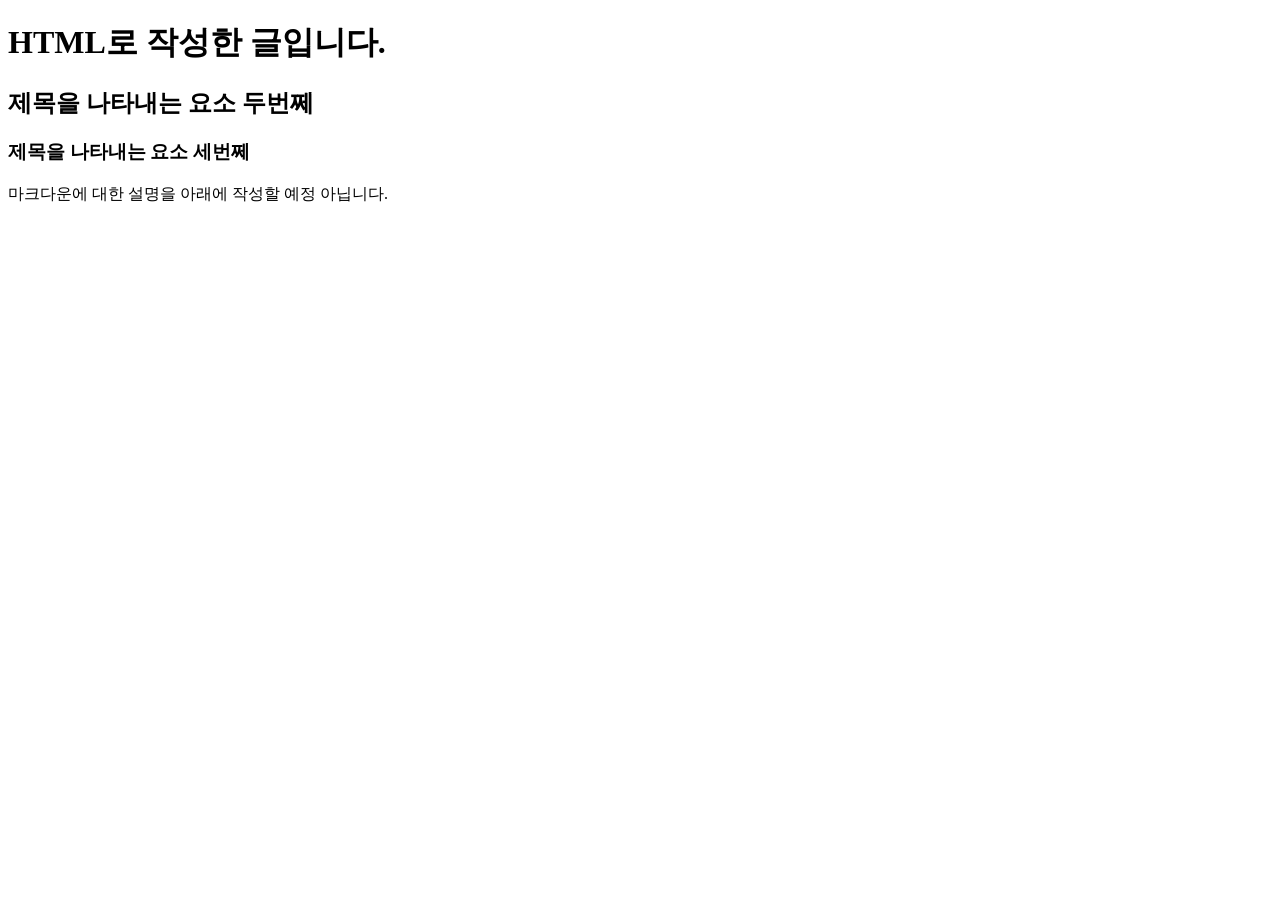
<file: index.html>
<!DOCTYPE html>
<html lang="en">

<head>
  <meta charset="UTF-8">
  <meta name="viewport" content="width=device-width, initial-scale=1.0">
  <title>Document</title>
</head>

<body>
  <!-- Heading Element -->
  <!-- 마크다운의 제목과 유사 -->
  <h1>HTML로 작성한 글입니다.</h1>
  <h2>제목을 나타내는 요소 두번쩨</h2>
  <h3>제목을 나타내는 요소 세번쩨</h3>
  <!-- h1 ~ h6 -->

  <!-- Paragraph Element -->
  <!-- 마크다운의 본문과 유사 -->
  <p>마크다운에 대한 설명을 아래에 작성할 예정 아닙니다.</p>

  <!-- 이력서 -->
  <!-- 제목을 이력서라고 작성하고 -->
  <!-- 자기소개 소제를 넣고 -->
  <!-- 본문으로 자기소개를 작성한다 -->
</body>

</html>
</file>
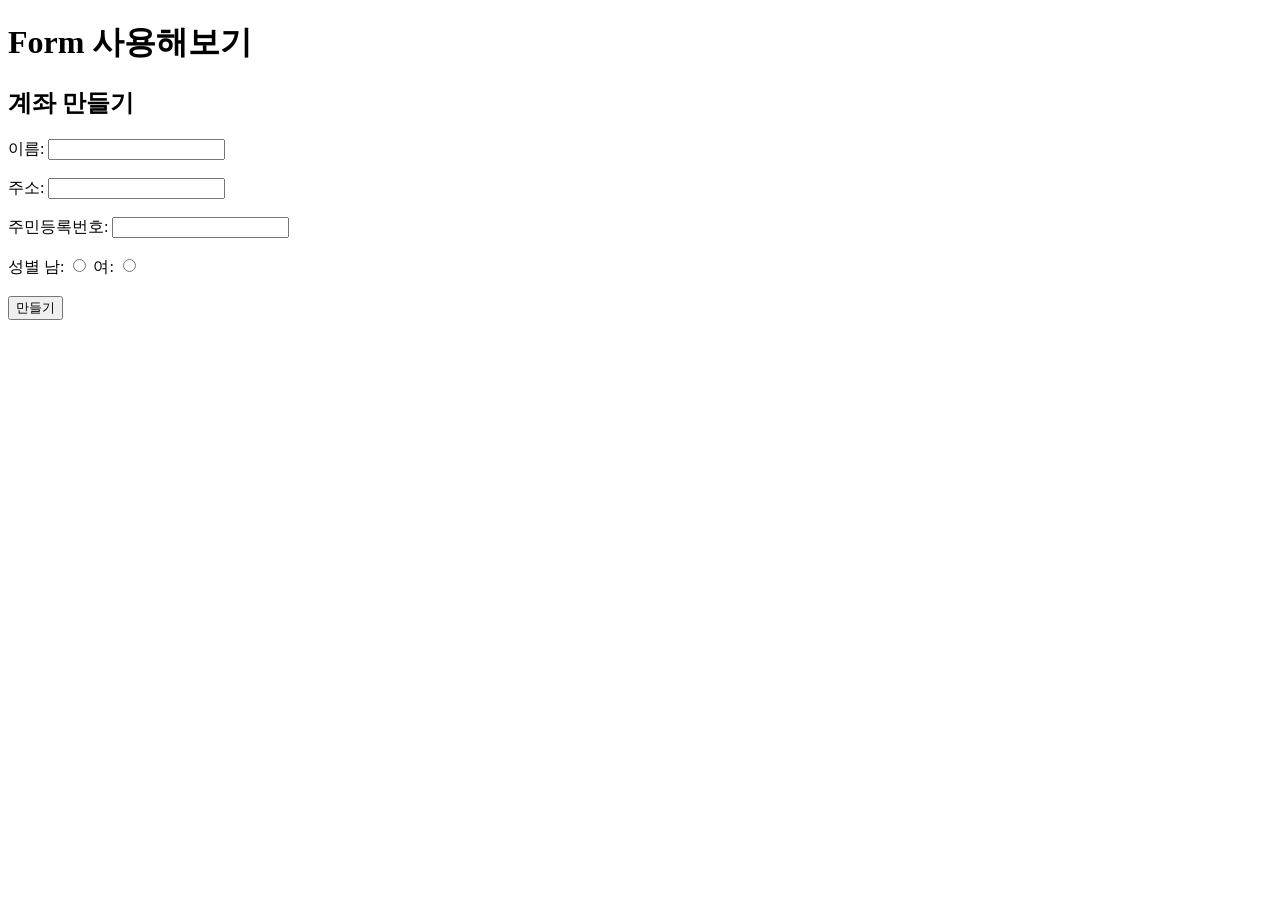
<file: 01-html/form.html>
<!DOCTYPE html>
<html lang="en">
<head>
  <meta charset="UTF-8">
  <meta name="viewport" content="width=device-width, initial-scale=1.0">
  <title>Form</title>
</head>
<body>
  <h1>Form 사용해보기</h1>
  <!-- form 요소 -->
  <form>
    <h2>계좌 만들기</h2>
    <!-- input 요소 -->
    <label for="name">이름: </label>
    <input type="text" id="name"><br><br>
    주소:
    <input type="text"><br><br>
    주민등록번호:
    <input type="text"><br><br>
    성별
    <!-- label 요소 -->
    <label>
      남: <input type="radio" name="gender">
    </label>
    <!-- for 속성에 대상 input의 id 속성 값을 넣어준다. -->
    <label for="female">여: </label>
    <!-- 설명을 여기 넣어주고 싶다. -->
    <!-- input의 id 속성을 부여 -->
    <input type="radio" name="gender" id="female">
    <br><br>
    <!-- 양식 제출 버튼 -->
    <input type="submit" value="만들기">
  </form>
</body>
</html>
</file>
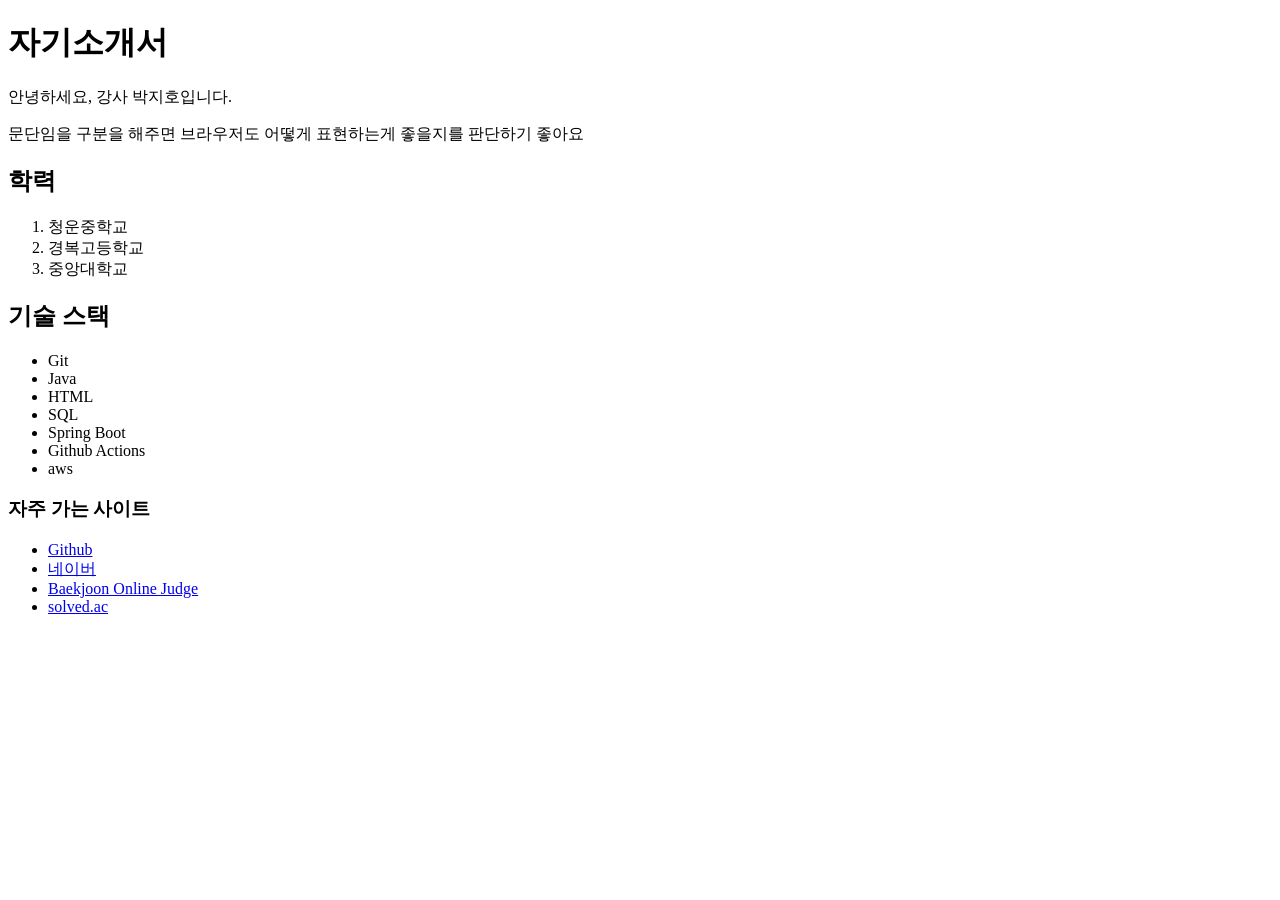
<file: 01-html/p1.html>
<!DOCTYPE html>
<html lang="en">
<head>
  <meta charset="UTF-8">
  <meta name="viewport" content="width=device-width, initial-scale=1.0">
  <title>p1</title>
</head>
<body>
  <!-- 
    ## P1

    아래의 내용을 포함하여 HTML로 자기소개를 작성하세요.

    1. 제일 큰 제목은 **자기소개서**입니다.
    2. 문서 제목 아래 간단한 자기소개를 작성합니다.
    3. **학력**, **기술 스택** 항목을 작성합니다
        - 학력은 순서가 있는 목록으로 작성합니다.
        - 기술 스택은 순서가 없는 목록으로 작성합니다.
    4. **사이트** 항목을 작성합니다.
        - 순서가 없는 목록으로 작성합니다.
        - 자신의 깃헙으로 가는 링크를 포함합니다.
        - 그 외 자신이 넣고 싶은 링크를 더 넣어줍니다.
   -->
  <h1>자기소개서</h1>
  <!-- 그냥 바로 글귀를 써도 큰 문제가 생기지는 않습니다. -->
  <!-- 하지만 이왕 하는거 문단으로 구분을 해주면 더 좋겠죠? -->
  <p>안녕하세요, 강사 박지호입니다.</p>
  <p>문단임을 구분을 해주면 브라우저도 어떻게 표현하는게 좋을지를 판단하기 좋아요</p>
  <!-- 학력 -->
  <h2>학력</h2>
  <ol>
    <li>청운중학교</li>
    <li>경복고등학교</li>
    <li>중앙대학교</li>
  </ol>
  <!-- 기술 스택 -->
  <h2>기술 스택</h2>
  <ul>
    <li>Git</li>
    <li>Java</li>
    <li>HTML</li>
    <li>SQL</li>
    <li>Spring Boot</li>
    <li>Github Actions</li>
    <li>aws</li>
  </ul>
  <!-- 사이트 -->
  <h3>자주 가는 사이트</h3>
  <ul>
    <li><a href="https://github.com/edujeeho0">Github</a></li>
    <li><a href="https://naver.com">네이버</a></li>
    <li><a href="https://www.acmicpc.net/">Baekjoon Online Judge</a></li>
    <li><a href="https://solved.ac/profile/edujeeho">solved.ac</a></li>
  </ul>
</body>
</html>
</file>
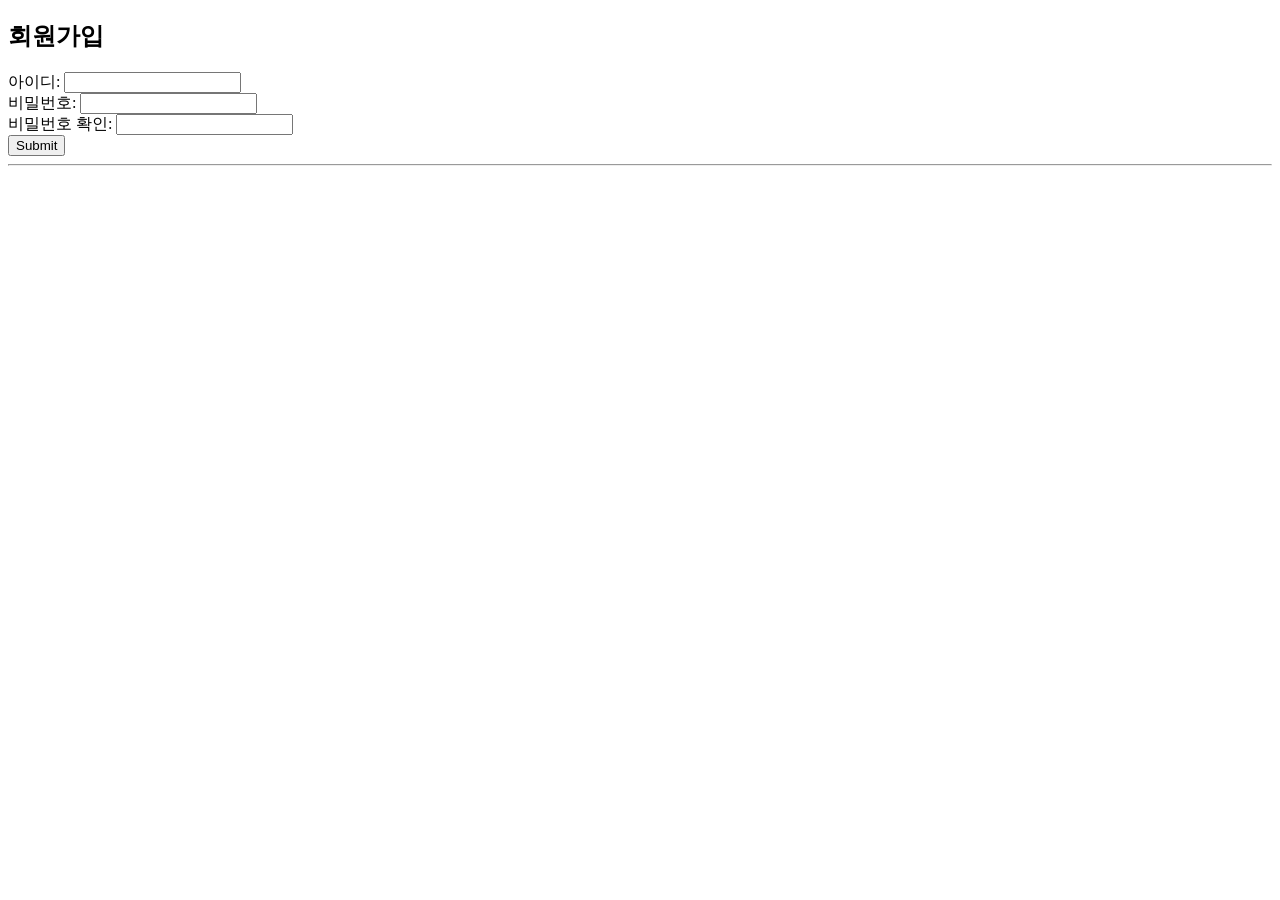
<file: 01-html/p3.html>
<!DOCTYPE html>
<html lang="en">
<head>
  <meta charset="UTF-8">
  <meta name="viewport" content="width=device-width, initial-scale=1.0">
  <title>Document</title>
</head>
<body>
  <!-- 
    ## P3
    
    아래의 정보를 입력받을 수 있는 회원가입을 위한 양식을 HTML을 이용해 작성하세요. 
    단, 비밀번호와 비밀번호 확인은 작성할때 내용이 보이지 말아야 합니다. 
    (`type="password"`)
    
    1. 아이디
    2. 비밀번호
    3. 비밀번호 확인
    4. 이름
    5. 연락처
    6. 이메일
    
  -->
  <!-- 양식 시작 -->
  <form>
    <h2>회원가입</h2>
    <!-- 각 input을 div로 묶어준다 -->
    <div>
      <!-- 그리고 label을 같이 사용해 준다. -->
      <label>
        아이디: <input type="text">
      </label>
    </div>
    <!-- 각 input을 div로 묶어준다 -->
    <div>
      <!-- 그리고 label을 같이 사용해 준다. -->
      <label>
        비밀번호: <input type="password">
      </label>
    </div>
    <!-- 각 input을 div로 묶어준다 -->
    <div>
      <!-- 그리고 label을 같이 사용해 준다. -->
      <label>
        비밀번호 확인: <input type="password">
      </label>
    </div>
    <div>
      <input type="submit">
    </div>
  </form>
  <!-- --- -->
  <hr>
  <!-- b i em strong -->
</body>
</html>
</file>
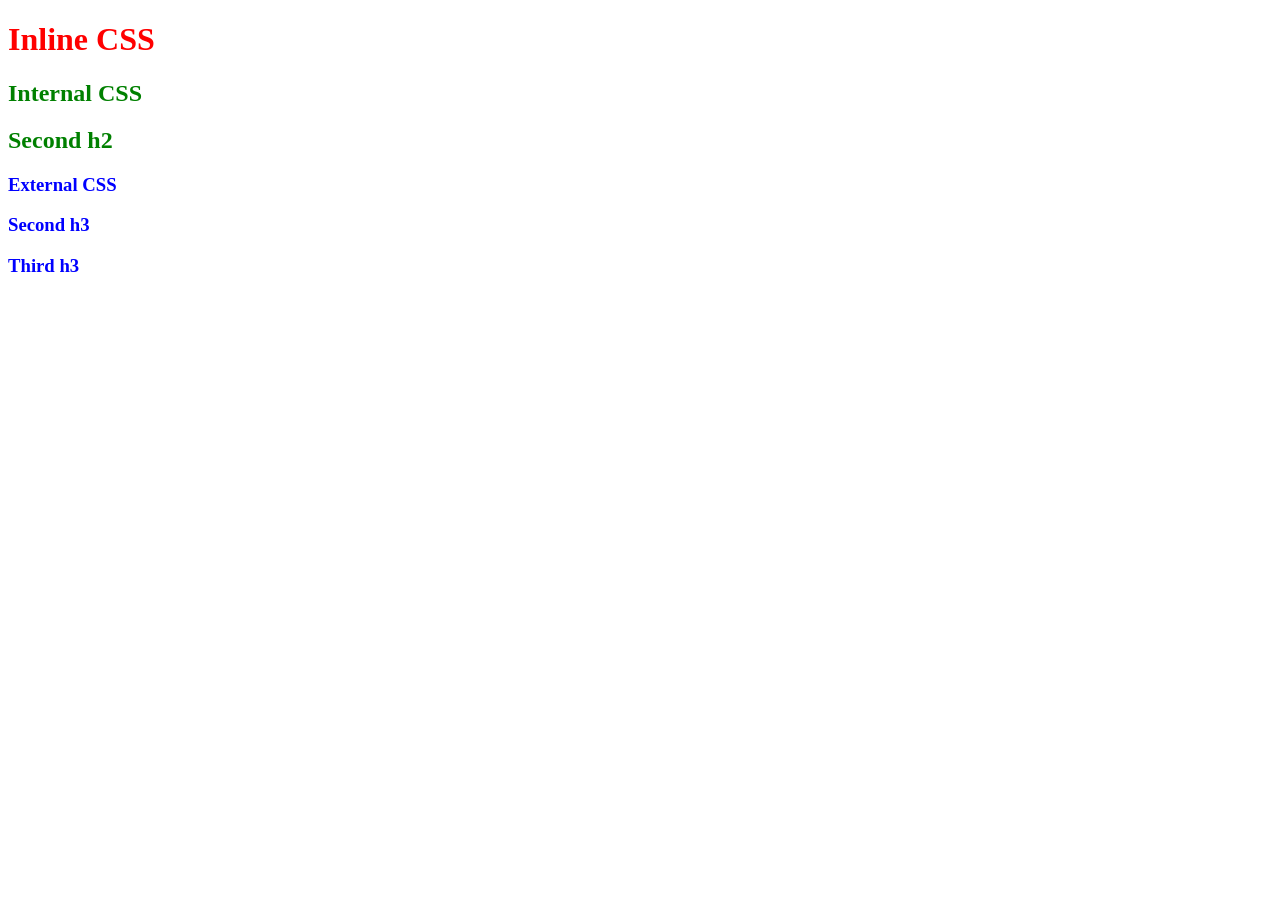
<file: 02-css-basics/01-css.html>
<!DOCTYPE html>
<html lang="en">
<head>
    <meta charset="UTF-8">
    <meta name="viewport" content="width=device-width, initial-scale=1.0">
    <title>Document</title>
    <!-- 2. head에 style 추가 -->
    <style>
        h2 {
            color : green;
        }
    </style>
    <!-- 3. link로 외부 CSS 추가 -->
    <link rel="stylesheet" href="01-styles.css">
</head>
<body>
    <!-- 1. 요소에 직접 스타일 적용 - Inline CSS -->
    <!-- 요소에 style 속성 사용 -->
    <!-- 장점: 빠르고 정확 -->
    <!-- 단점: 무지하게 많이 반복 -->
    <h1 style="color: red;">Inline CSS</h1>

    <!-- 2. HTML head에 style 요소 작성 - Internal (Embedded CSS) -->
    <!-- 장점: CSS를 따로 관리하고, HTML 전체에 적용 가능 -->
    <!-- 단점: 웹사이트 페이지가 늘어나면 반복해서 head에 작성해줘야 함 -->
    <h2>Internal CSS</h2>
    <h2>Second h2</h2>

    <!-- 3. 외부 파일(.css)에 작성 - External CSS-->
    <!-- 장점: 여러 페이지에 걸쳐 비슷한 디자인을 적용시킬 수 있다. -->
    <!-- 단점: CSS를 적용하기 위해 -->
    <h3>External CSS</h3>
    <h3>Second h3</h3>
    <h3>Third h3</h3>
</body>
</html>
</file>
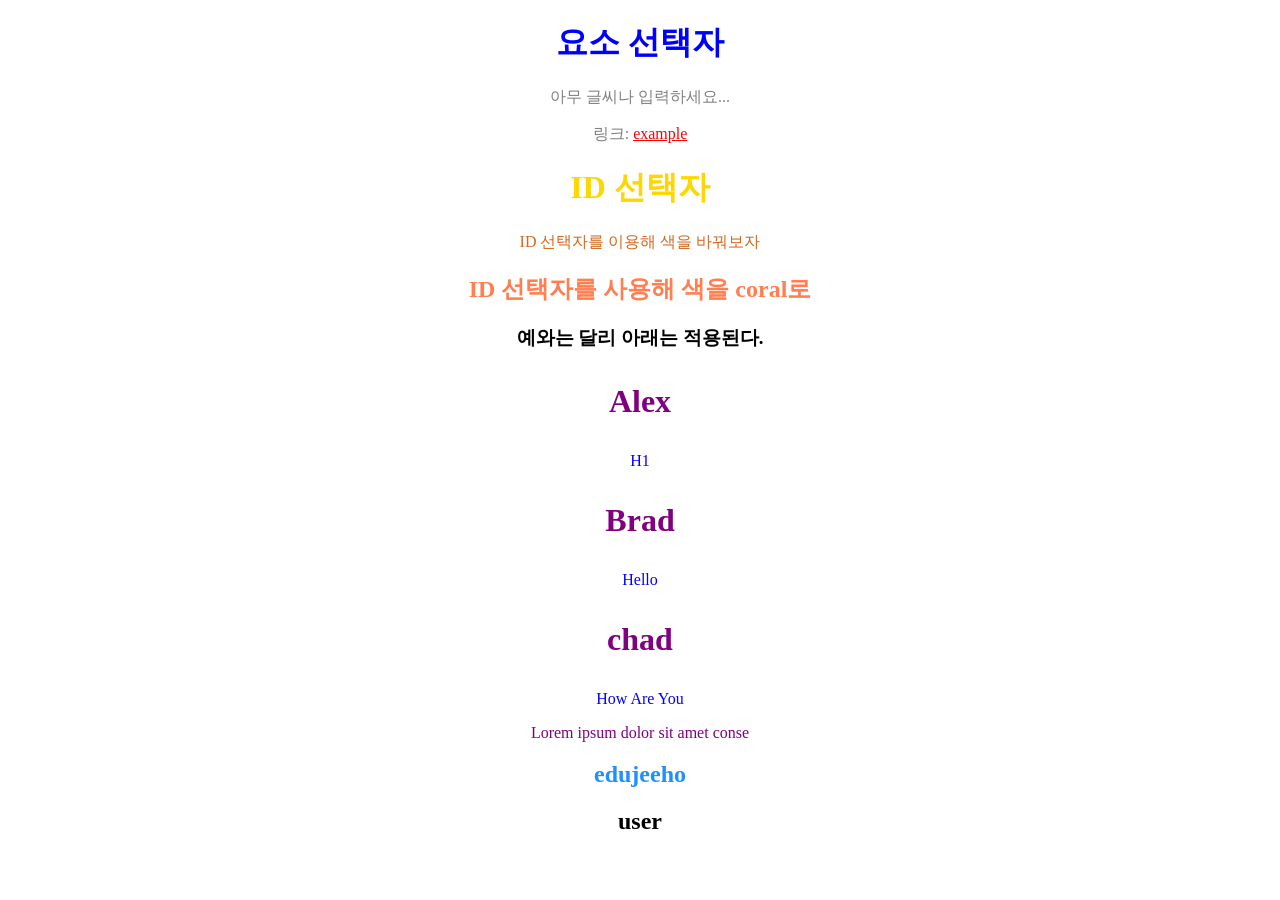
<file: 02-css-basics/02-css-selector.html>
<!DOCTYPE html>
<html lang="ko">
<head>
    <meta charset="UTF-8">
    <meta name="viewport" content="width=device-width, initial-scale=1.0">
    <title>Document</title>
    <link rel="stylesheet" href="02-styles.css">
</head>
<body>
    <!-- 요소 선택자 -->
    <h1>요소 선택자</h1>
    <p>아무 글씨나 입력하세요...</p>
    <p>링크: <a href="https://example.com">example</a></p>

    <!-- id 와 class 속성을 통해 요소를 구분한다. -->
    <!-- id 선택자 -->
    <h1 id="id-selector-h1">ID 선택자</h1>
    <p id="id-selector-p">ID 선택자를 이용해 색을 바꿔보자</p>
    <h2 id="id-selector-h2">ID 선택자를 사용해 색을 coral로</h2>

    <!-- class 선택자 -->
    <h3>예와는 달리 아래는 적용된다.</h3>
    <h3 class="message-sender">Alex</h3>
    <!-- 여기 아래의 p들을 같은 색으로 변경한다면? -->
    <p class="message-body">H1</p>

    <h3 class="message-sender">Brad</h3>
    <p class="message-body">Hello</p>

    <h3 class="message-sender">chad</h3>
    <p class="message-body">How Are You</p>

    <!-- class는 띄어쓰기를 이용해 여러 값을 줄 수 있다.-->
    <p class="red blue">Lorem ipsum dolor sit amet conse</p>

    <!-- 복합 선택자 -->
    <h2 id="edujeeho" class="username">edujeeho</h2>
    <h2 class="username">user</h2>
</body>
</html>
</file>
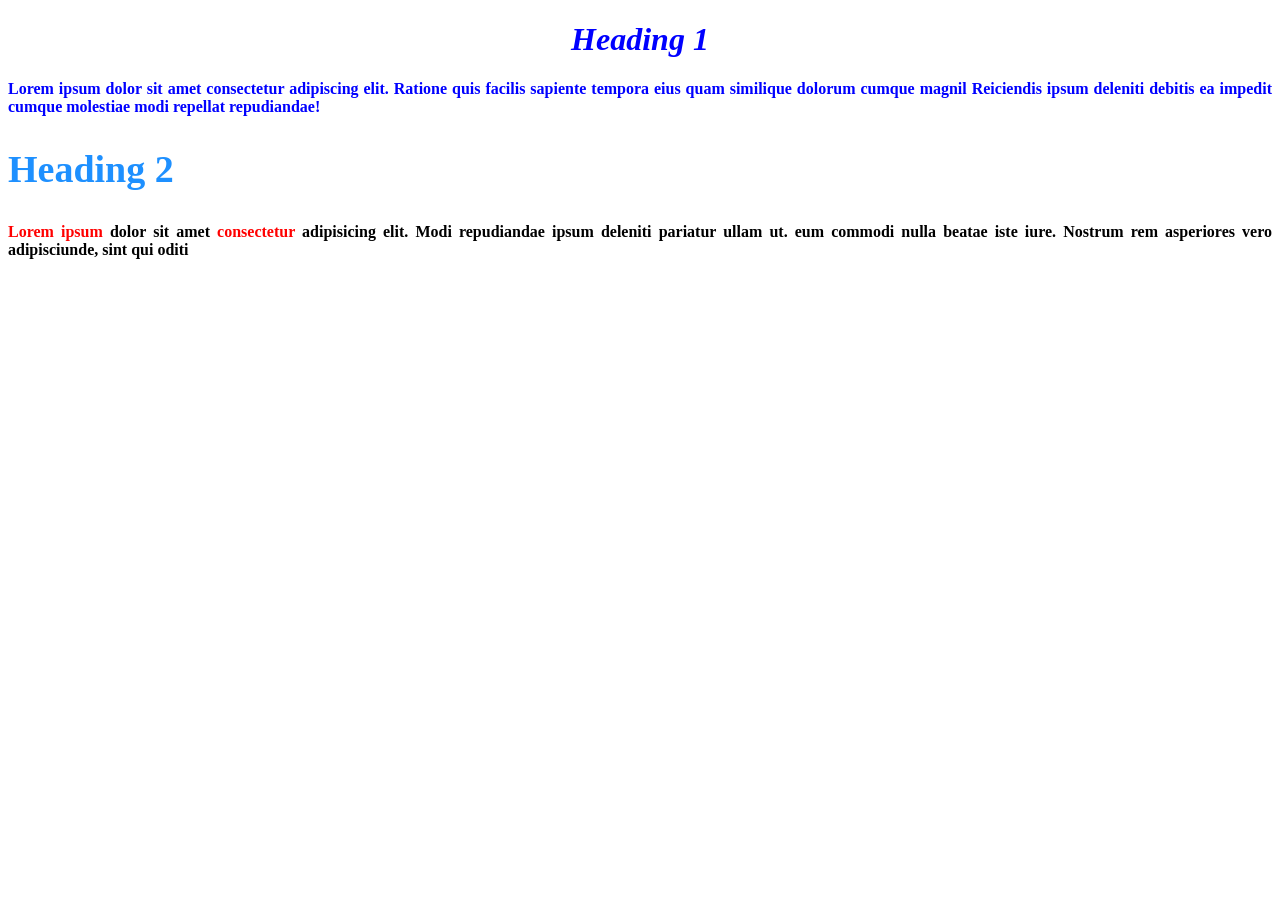
<file: 02-css-basics/04-font-styling.html>
<!DOCTYPE html>
<html lang="en">
<head>
    <meta charset="UTF-8">
    <meta name="viewport" content="width=device-width, initial-scale=1.0">
    <title>Font Styling</title>
    <link rel="stylesheet" href="04-styles.css">
</head>
<body>
    <div id="first-section">
        <h1>Heading 1</h1>
        <p>Lorem ipsum dolor sit amet consectetur adipiscing elit. Ratione quis facilis sapiente tempora eius quam similique dolorum cumque magnil Reiciendis ipsum deleniti debitis ea impedit cumque molestiae modi repellat repudiandae!</p>
    </div>
    <h2>Heading 2</h2>
    <p><span class="red-font">Lorem ipsum</span> dolor sit amet <span class="red-font">consectetur</span> adipisicing elit. Modi repudiandae ipsum deleniti pariatur ullam ut. eum commodi nulla beatae iste iure. Nostrum rem asperiores vero adipisciunde, sint qui oditi</p>
</body>
</html>
</file>
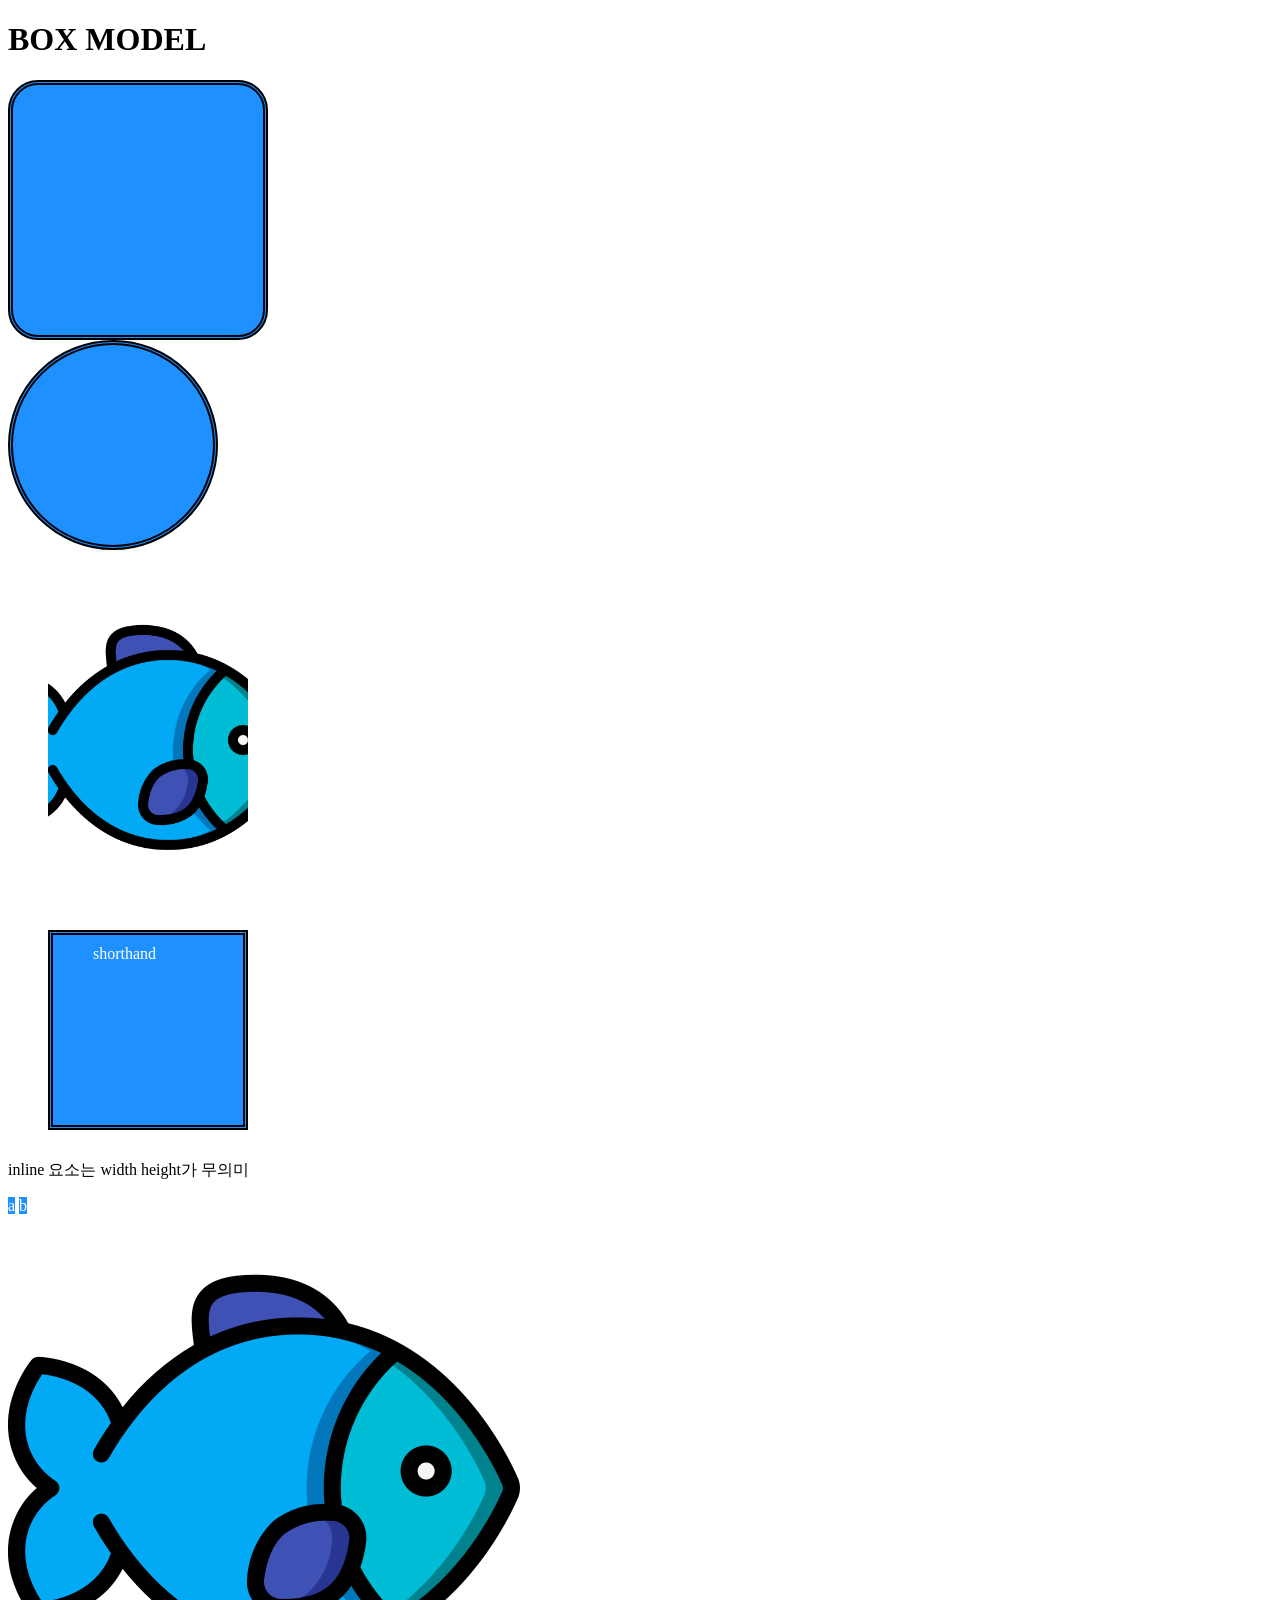
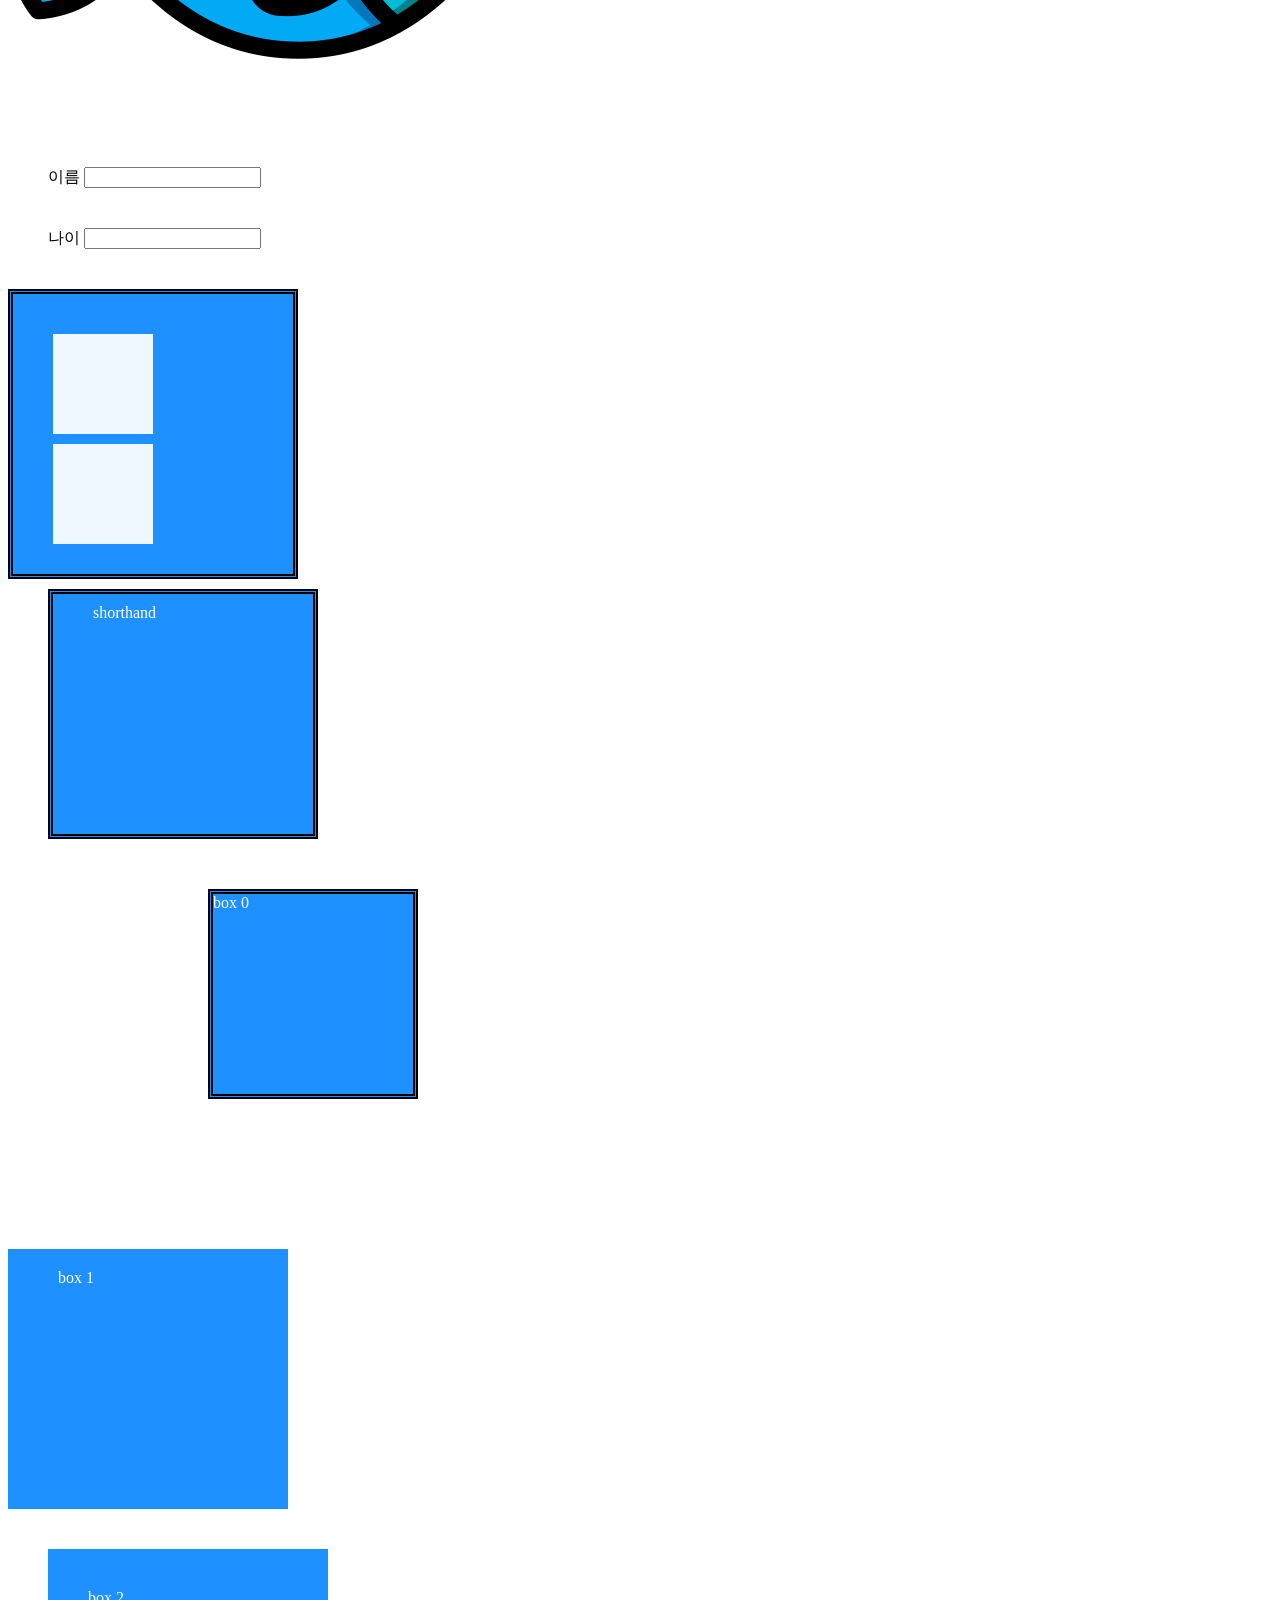
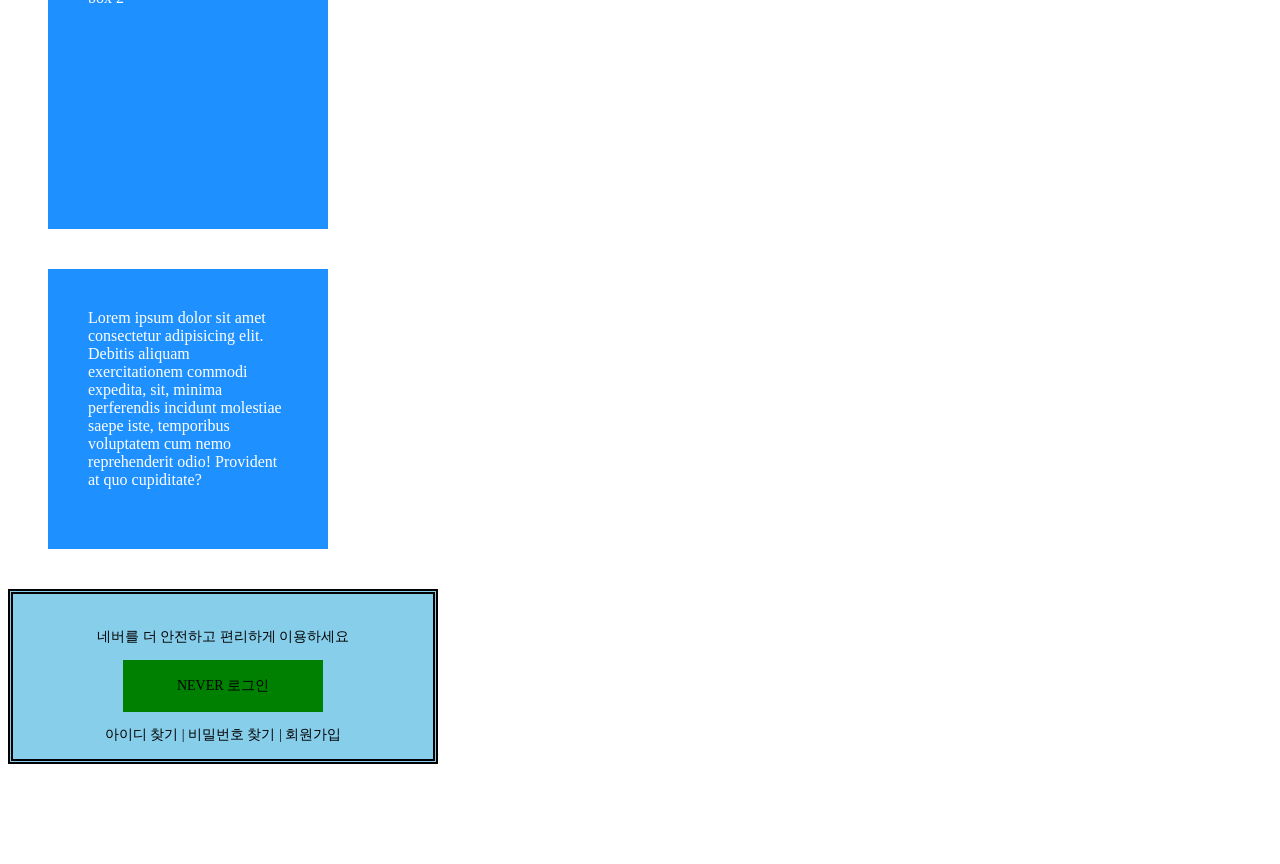
<file: 03-css-box-model/box-model.html>
<!DOCTYPE html>
<html lang="en">
<head>
    <meta charset="UTF-8">
    <meta name="viewport" content="width=device-width, initial-scale=1.0">
    <title>Document</title>
    <link rel="stylesheet" href="01-styles.css">
</head>
<body>
    <h1>BOX MODEL</h1>

    <div class="box border boreder-box rounded"></div>
    <div class="box border boreder-box circular"></div>
    <!-- object-fit -->
    <img src="fish.png" 
    alt="물고기" 
    id="fish-img" 
    class="display-block margin-all objcet-fit-cover"
    >

    <!-- border-box -->
    <div class="box shorthand border border-box">shorthand</div>

    <!-- display inline / block -->
    <p>inline 요소는 width height가 무의미</p>
    <div class="box display-inline">a</div>
    <div class="box display-inline">b</div>
    <form>
        <img src="fish.png" 
        alt="물고기" 
        class="display-block">
        <label class="display-block margin-all">
            이름
            <input type="text">
        </label>
        <label class="display-block margin-all">
            나이
            <input type="text">
        </label>
    </form>
    
    <!-- box model 속성 정리 -->
     <div class="box padding-all border">
       <div class="small-box"></div>
       <div class="small-box"></div>
     </div>
   
     <div class="box shorthand border">shorthand</div>
     <div class="box margin-4 border">box 0</div>
     <div class="box padding-4">box 1</div>
     <div class="box margin-all padding-all">box 2</div>
     <div class="box margin-all padding-all">Lorem ipsum dolor sit amet consectetur adipisicing elit. Debitis aliquam exercitationem commodi expedita, sit, minima perferendis incidunt molestiae saepe iste, temporibus voluptatem cum nemo reprehenderit odio! Provident at quo cupiditate?</div>

     <!-- 네버 로그인 버튼 -->
     <div id="login-container" class="border">
        <p>네버를 더 안전하고 편리하게 이용하세요</p>
        <div id="login-big-button" class="margin-auto">NEVER 로그인</div>
        <p>아이디 찾기 | 비밀번호 찾기 | 회원가입</p>
      </div>

</body>
</html>
</file>
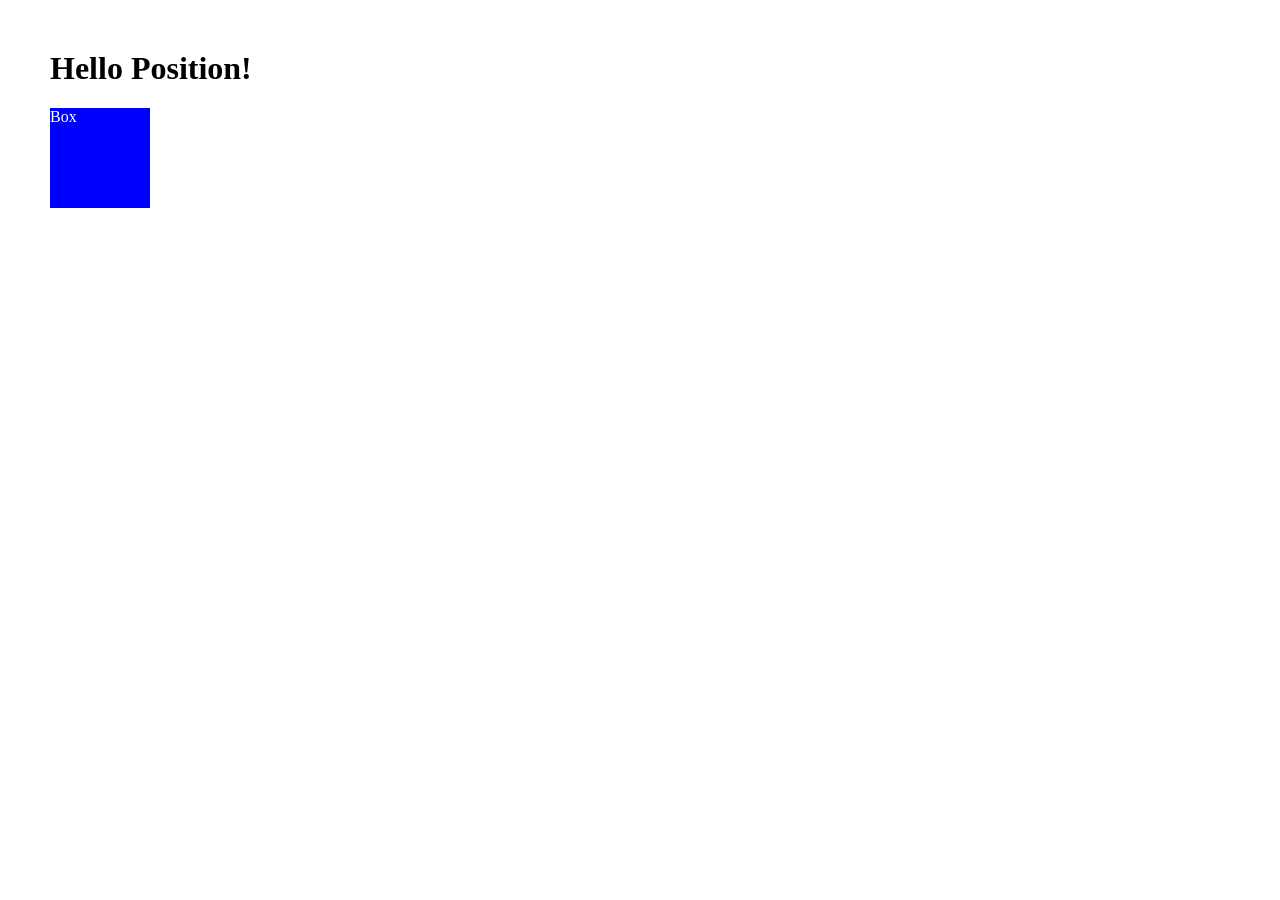
<file: 04-position/position.html>
<!DOCTYPE html>
<html lang="en">
<head>
    <meta charset="UTF-8">
    <meta name="viewport" content="width=device-width, initial-scale=1.0">
    <title>Document</title>
    <link rel="stylesheet" href="01-styles.css">
</head>
<body>
    <h1>Hello Position!</h1>
    <div class="box">Box</div>
</body>
</html>
</file>
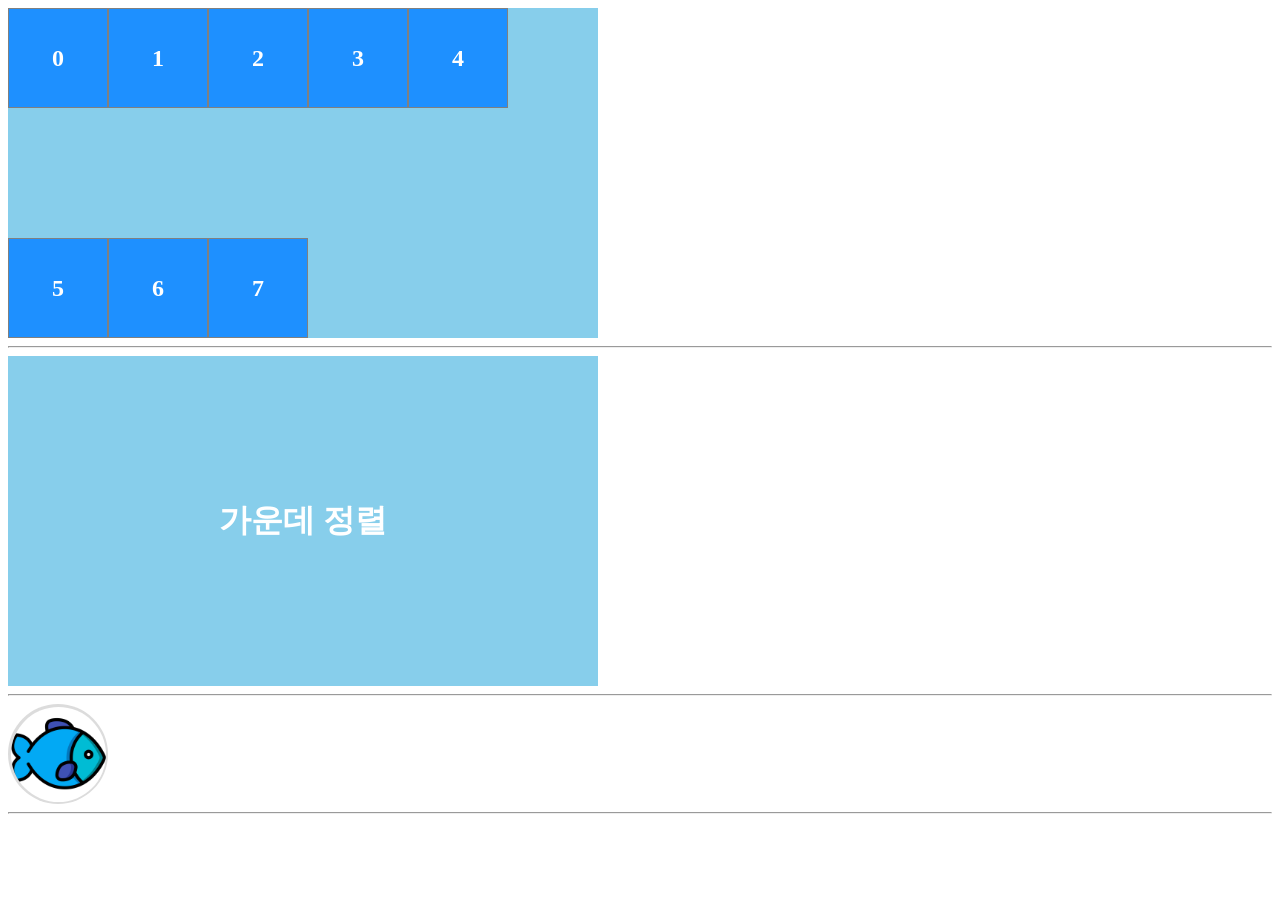
<file: 05-flex/flex.html>
<!DOCTYPE html>
<html lang="en">
<head>
  <meta charset="UTF-8">
  <meta name="viewport" content="width=device-width, initial-scale=1.0">
  <title>Document</title>
  <link rel="stylesheet" href="styles.css">
</head>
<body>
  <div class="container flex-wrap align-content-between">
    <div class="box">0</div>
    <div class="box">1</div>
    <div class="box">2</div>
    <div class="box">3</div>
    <div class="box">4</div>
    <div class="box">5</div>
    <div class="box">6</div>
    <div class="box">7</div>
  </div>
  <hr>
  <!-- 가운데 정렬하기 -->
  <div class="container justify-content-center align-items-center">
    <h1>가운데 정렬</h1>
  </div>

  <hr>
  <div class="outer-div justify-content-center align-items-center">
    <div class="inner-div justify-content-center align-items-center">
      <img src="fish.png" alt="" class="profile-img">
    </div>
  </div>

  <hr>

</body>
</html>
</file>
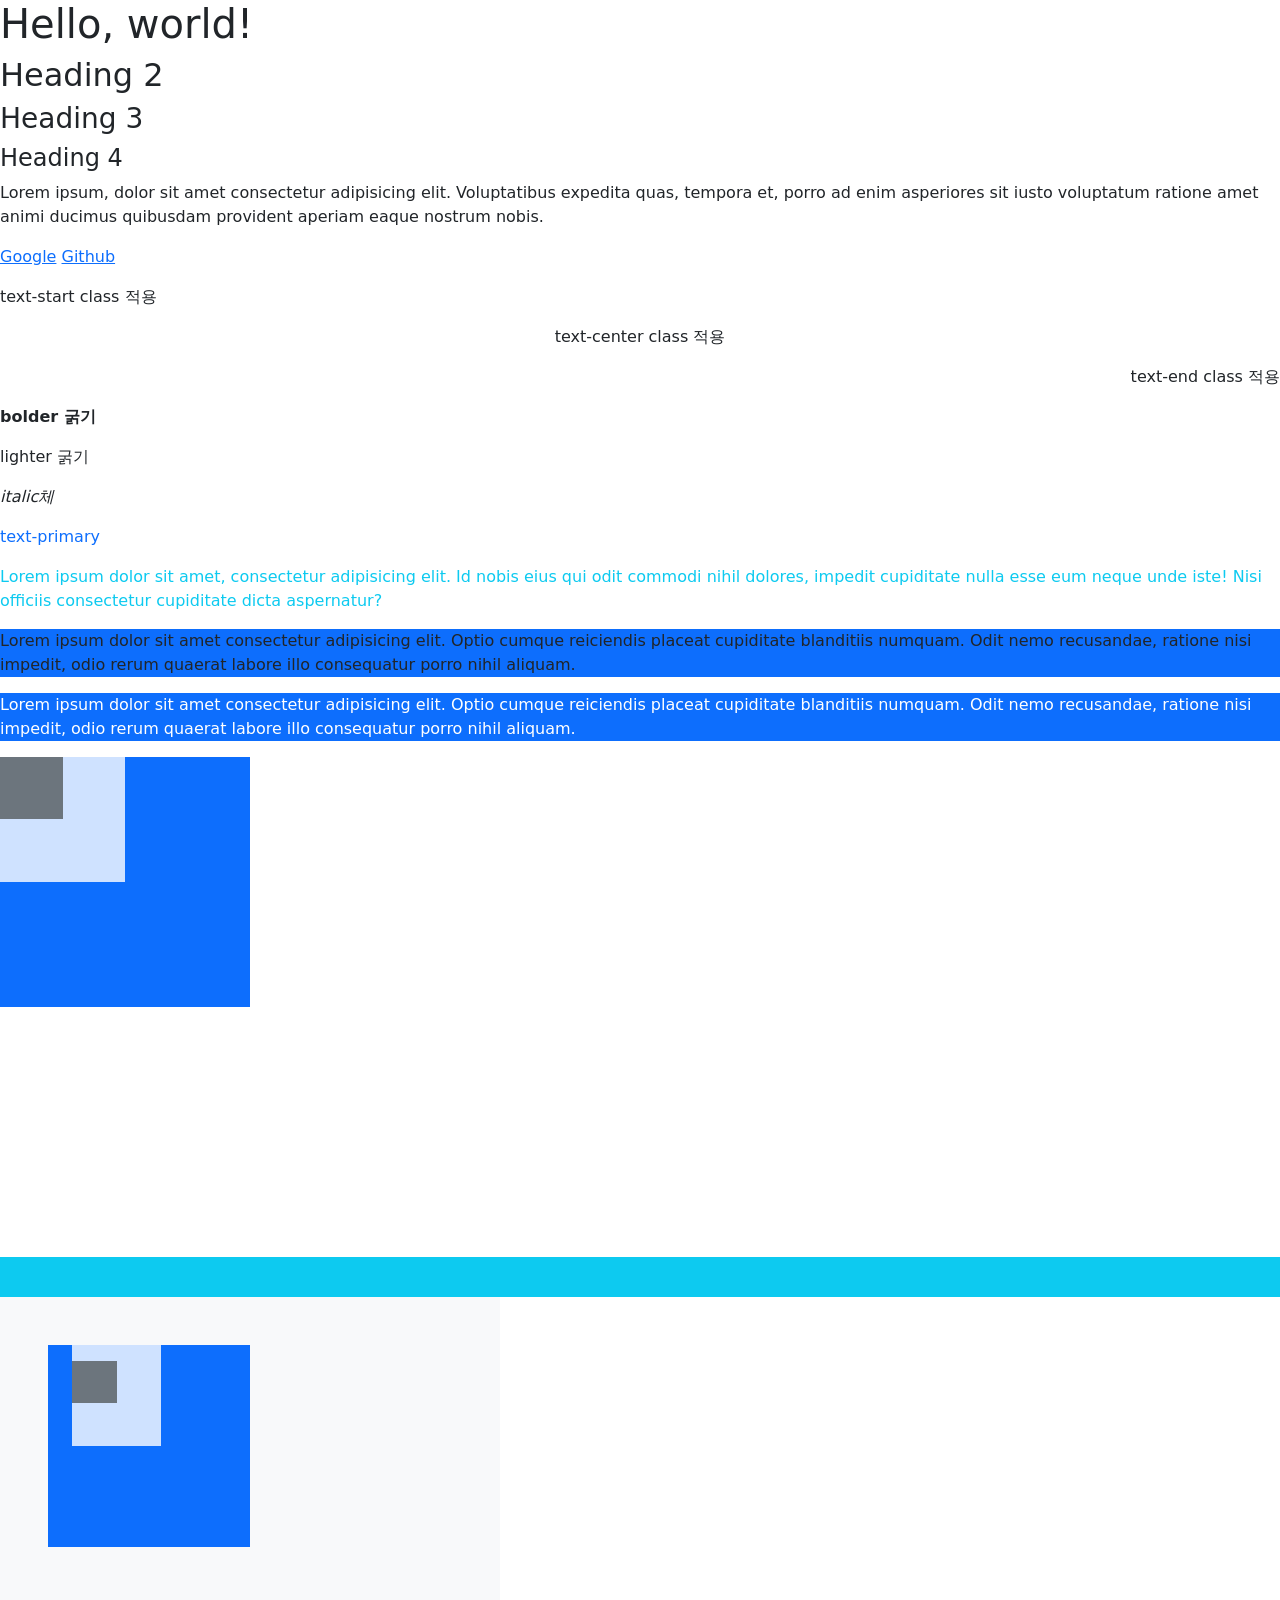
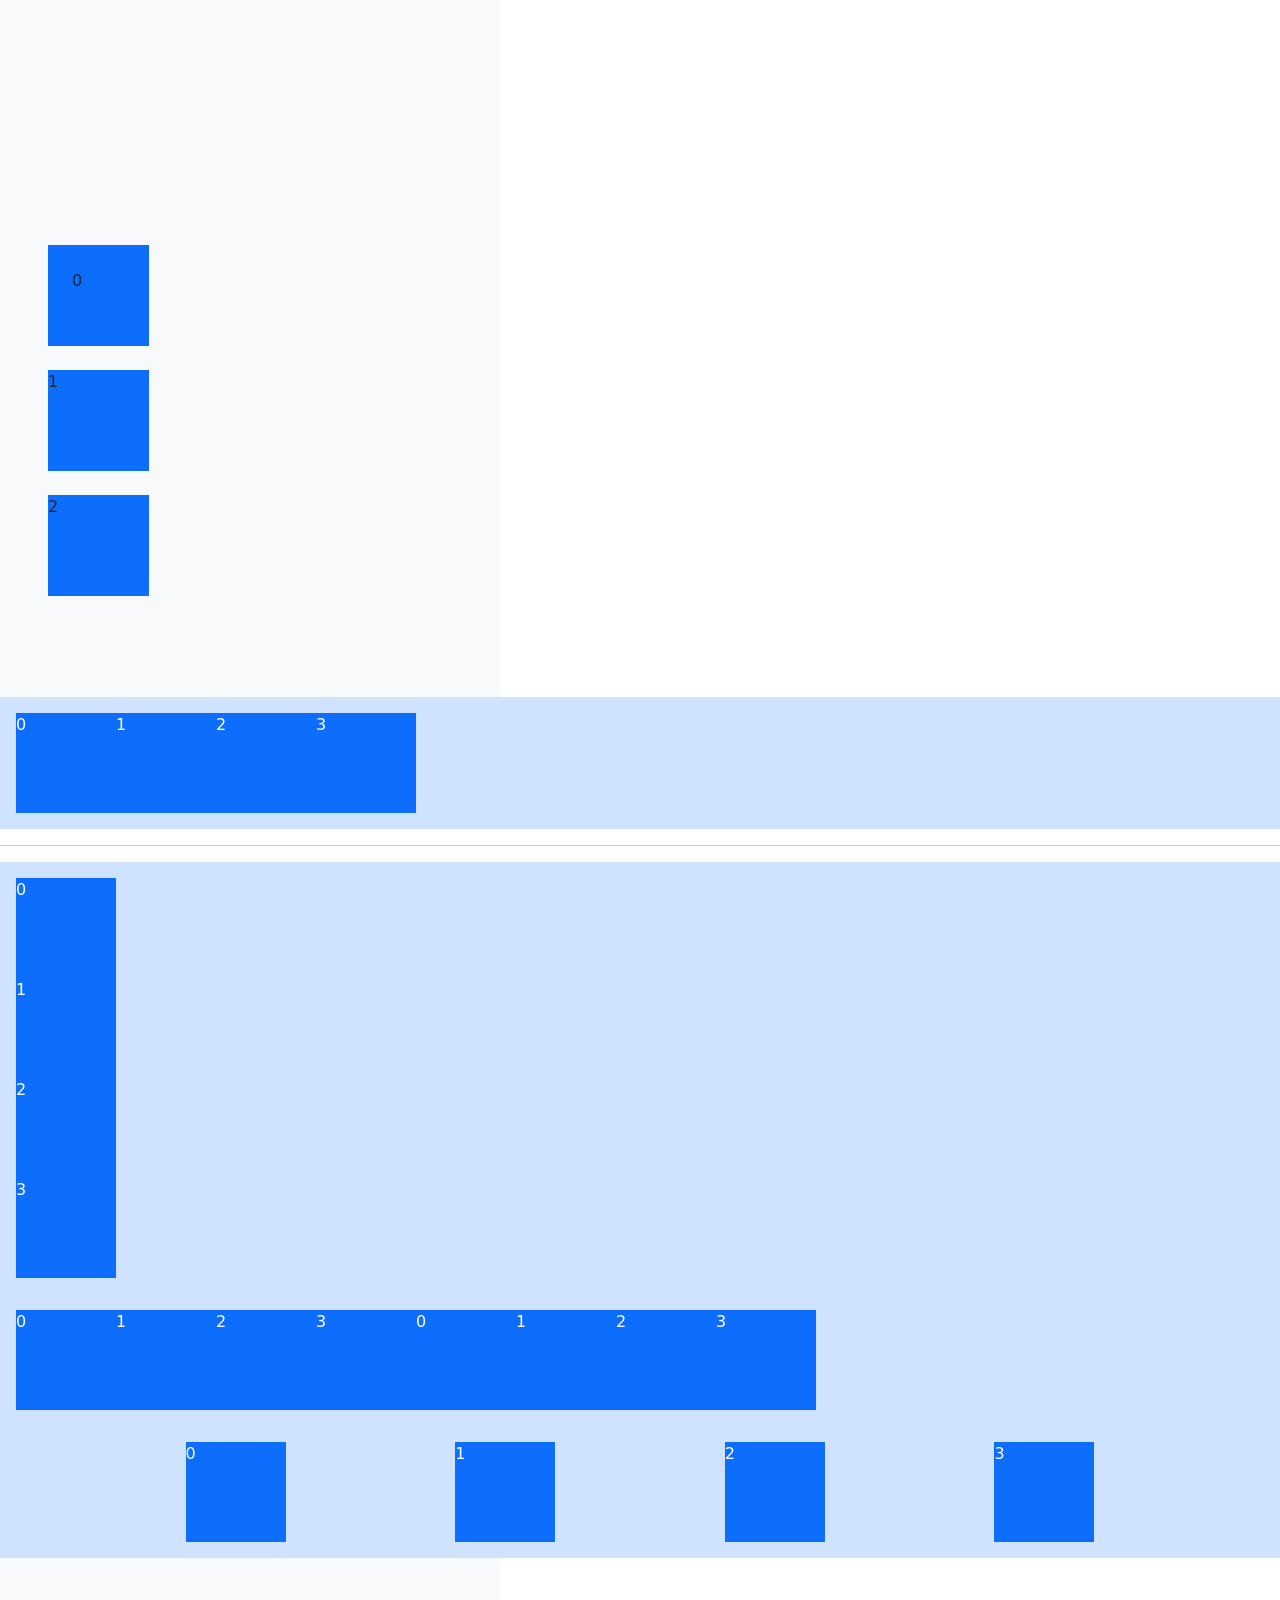
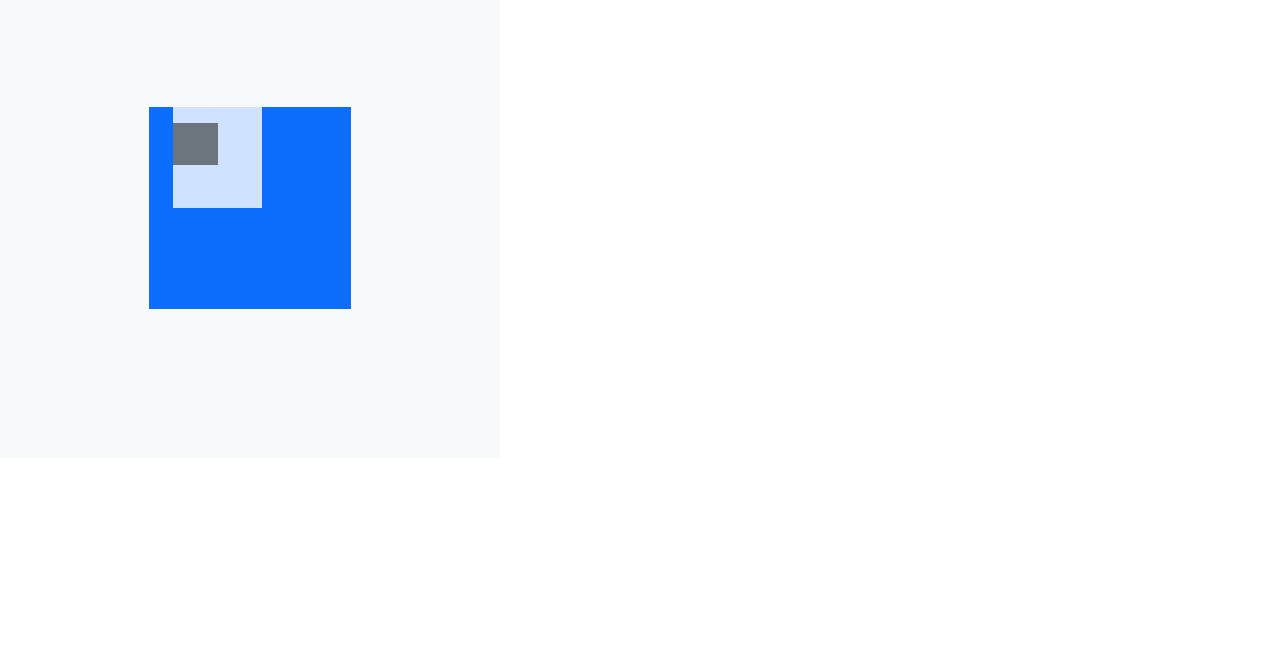
<file: 06-bootstrap/01-intro.html>
<!doctype html>
<html lang="en">
  <head>
    <meta charset="utf-8">
    <meta name="viewport" content="width=device-width, initial-scale=1">
    <title>Bootstrap demo</title>
    <link href="https://cdn.jsdelivr.net/npm/bootstrap@5.3.2/dist/css/bootstrap.min.css" rel="stylesheet" integrity="sha384-T3c6CoIi6uLrA9TneNEoa7RxnatzjcDSCmG1MXxSR1GAsXEV/Dwwykc2MPK8M2HN" crossorigin="anonymous">
  </head>
  <body>
    <h1>Hello, world!</h1>
    <h2>Heading 2</h2>
    <h3>Heading 3</h3>
    <h4>Heading 4</h4>
    <p>Lorem ipsum, dolor sit amet consectetur adipisicing elit. Voluptatibus expedita quas, tempora et, porro ad enim asperiores sit iusto voluptatum ratione amet animi ducimus quibusdam provident aperiam eaque nostrum nobis.</p>
    <p>
      <a href="https://google.com">Google</a> <a href="https://github.com">Github</a>
    </p>
    <!-- 편의 기능 - 텍스트 -->
    <p class="text-start">text-start class 적용</p>
    <p class="text-center">text-center class 적용</p>
    <p class="text-end">text-end class 적용</p>

    <!-- 편의 기능 - 굵기와 기울기 -->
    <!-- fw-{굴기}, lighter, light, normal, bold, bolder -->
    <p class="fw-bolder">bolder 굵기</p>
    <p class="fw-lighter">lighter 굵기</p>
    <!-- fst-italic -->
    <p class="fst-italic">italic체</p>

    <!-- 편의 기능 - 색상 -->
    <!-- text-{색상} -->
    <p class="text-primary">text-primary</p>
    <p class="text-info">Lorem ipsum dolor sit amet, consectetur adipisicing elit. Id nobis eius qui odit commodi nihil dolores, impedit cupiditate nulla esse eum neque unde iste! Nisi officiis consectetur cupiditate dicta aspernatur?</p>

    <!-- bg-{색상} -->
    <p class="bg-primary">Lorem ipsum dolor sit amet consectetur adipisicing elit. Optio cumque reiciendis placeat cupiditate blanditiis numquam. Odit nemo recusandae, ratione nisi impedit, odio rerum quaerat labore illo consequatur porro nihil aliquam.</p>

    <!-- text-bg-{색상} -->
    <p class="text-bg-primary">Lorem ipsum dolor sit amet consectetur adipisicing elit. Optio cumque reiciendis placeat cupiditate blanditiis numquam. Odit nemo recusandae, ratione nisi impedit, odio rerum quaerat labore illo consequatur porro nihil aliquam.</p>

    <!-- 요소의 높낮이 조절 -->
    <!-- w-*, h-* 25 ~ 100% -->
    <div style="width: 500px; height: 500px;">
      <div class="w-50 h-50 bg-primary">
        <div class="w-50 h-50 bg-primary-subtle">
          <div class="w-50 h-50 bg-secondary"></div>
        </div>
      </div>
    </div>

    <div style="height: 40px;" class="vw-100 bg-info">

    </div>

    <!-- margin & padding -->
    <!-- {m 또는 p}{방향}-{크기(0 ~ 5 또는 auto)} -->
    <div style="width: 500px; height: 500px;" class="bg-light p-5">
      <div class="w-50 h-50 bg-primary ps-4">
        <div class="w-50 h-50 bg-primary-subtle pt-3">
          <div class="w-50 h-50 bg-secondary"></div>
        </div>
      </div>
    </div>

    <div style="width: 500px; height: 500px;" class="bg-light p-5">
      <div class="w-25 h-25 bg-primary mb-3 p-4">0</div>
      <div class="w-25 h-25 bg-primary my-4">1</div>
      <div class="w-25 h-25 bg-primary">2</div>
    </div>

    <!-- flex -->
    <!-- display: flex; -->
    <!-- d-flex -->
    <div class="w-100 d-flex bg-primary-subtle p-3">
      <div style="width: 100px; height: 100px;" class="text-bg-primary">0</div>
      <div style="width: 100px; height: 100px;" class="text-bg-primary">1</div>
      <div style="width: 100px; height: 100px;" class="text-bg-primary">2</div>
      <div style="width: 100px; height: 100px;" class="text-bg-primary">3</div>
    </div>
    <hr>
    <!-- flex-row, flex-column... -->
    <div class="w-100 d-flex bg-primary-subtle p-3 flex-column">
      <div style="width: 100px; height: 100px;" class="text-bg-primary">0</div>
      <div style="width: 100px; height: 100px;" class="text-bg-primary">1</div>
      <div style="width: 100px; height: 100px;" class="text-bg-primary">2</div>
      <div style="width: 100px; height: 100px;" class="text-bg-primary">3</div>
    </div>

    <!-- flex-wrap, flex-nowrap -->
    <div class="w-100 d-flex bg-primary-subtle p-3 flex-wrap">
      <div style="width: 100px; height: 100px;" class="text-bg-primary">0</div>
      <div style="width: 100px; height: 100px;" class="text-bg-primary">1</div>
      <div style="width: 100px; height: 100px;" class="text-bg-primary">2</div>
      <div style="width: 100px; height: 100px;" class="text-bg-primary">3</div>
      <div style="width: 100px; height: 100px;" class="text-bg-primary">0</div>
      <div style="width: 100px; height: 100px;" class="text-bg-primary">1</div>
      <div style="width: 100px; height: 100px;" class="text-bg-primary">2</div>
      <div style="width: 100px; height: 100px;" class="text-bg-primary">3</div>
    </div>

    <!-- 정렬하기 -->
    <!-- justify-content-* -->
    <!-- align-items-* -->
    <!-- align-content-* -->
    <div class="w-100 d-flex bg-primary-subtle p-3 justify-content-evenly">
      <div style="width: 100px; height: 100px;" class="text-bg-primary">0</div>
      <div style="width: 100px; height: 100px;" class="text-bg-primary">1</div>
      <div style="width: 100px; height: 100px;" class="text-bg-primary">2</div>
      <div style="width: 100px; height: 100px;" class="text-bg-primary">3</div>
    </div>

    <!-- 중앙 정렬 -->
    <div style="width: 500px; height: 500px;" class="bg-light p-5 d-flex justify-content-center align-items-center">
      <div class="w-50 h-50 bg-primary ps-4">
        <div class="w-50 h-50 bg-primary-subtle pt-3">
          <div class="w-50 h-50 bg-secondary"></div>
        </div>
      </div>
    </div>

    <div style="height: 200px;"></div>

    <script src="https://cdn.jsdelivr.net/npm/bootstrap@5.3.2/dist/js/bootstrap.bundle.min.js" integrity="sha384-C6RzsynM9kWDrMNeT87bh95OGNyZPhcTNXj1NW7RuBCsyN/o0jlpcV8Qyq46cDfL" crossorigin="anonymous"></script>
  </body>
</html>
</file>
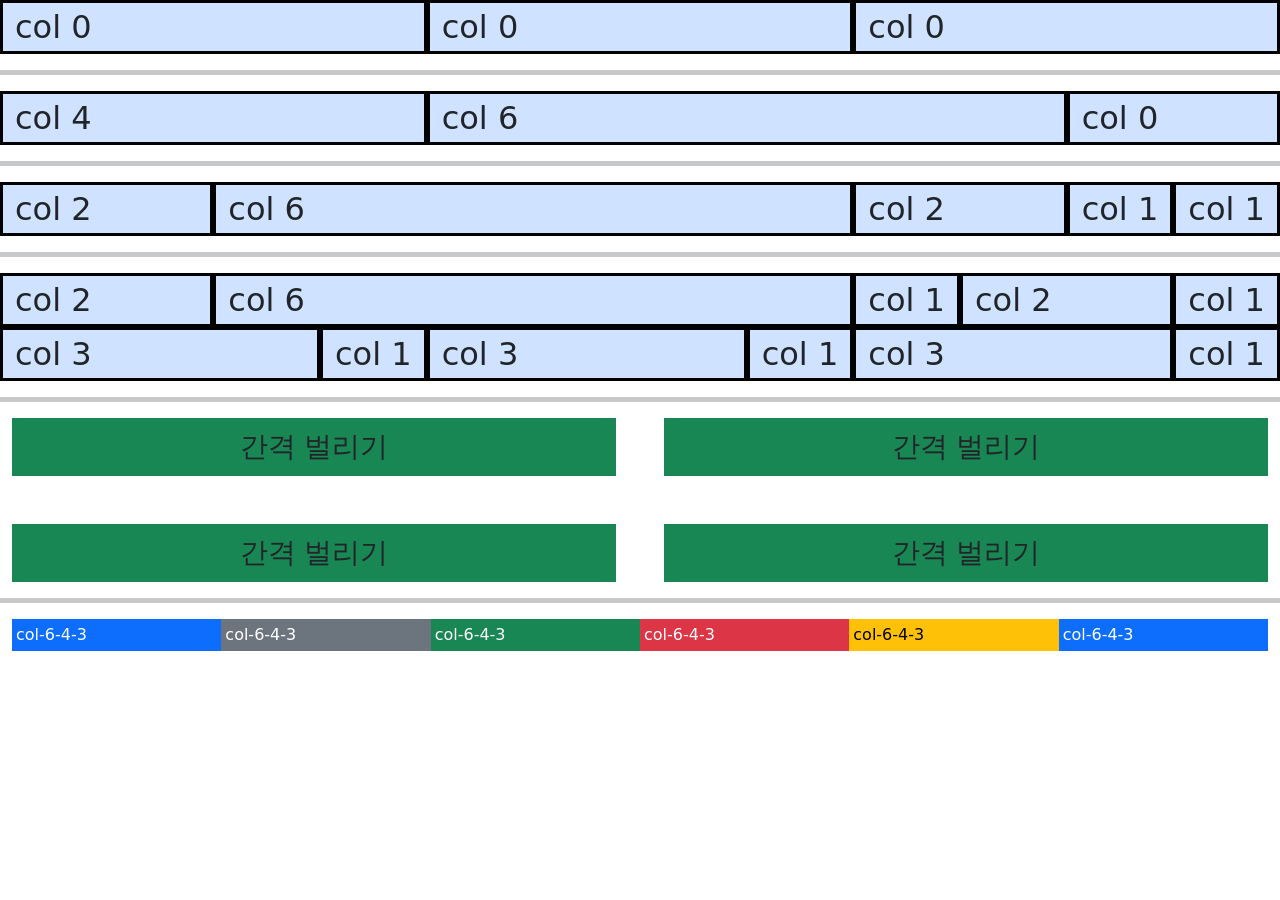
<file: 06-bootstrap/02-grid.html>
<!DOCTYPE html>
<html lang="en">
<head>
  <meta charset="UTF-8">
  <meta name="viewport" content="width=device-width, initial-scale=1.0">
  <title>Document</title>
  <link href="https://cdn.jsdelivr.net/npm/bootstrap@5.3.2/dist/css/bootstrap.min.css" rel="stylesheet" integrity="sha384-T3c6CoIi6uLrA9TneNEoa7RxnatzjcDSCmG1MXxSR1GAsXEV/Dwwykc2MPK8M2HN" crossorigin="anonymous">

</head>
<body>
  <!-- 여기와 -->

  <div class="container-fluid fs-2 bg-primary-subtle">
    <div class="row">
      <div class="col border border-black border-3">col 0</div>
      <div class="col border border-black border-3">col 0</div>
      <div class="col border border-black border-3">col 0</div>
    </div>
  </div>
  <!-- col-1 ~ 12 -->
  <hr class="border-5">
  <div class="container-fluid fs-2 bg-primary-subtle">
    <div class="row">
      <div class="col-4 border border-black border-3">col 4</div>
      <div class="col-6 border border-black border-3">col 6</div>
      <div class="col border border-black border-3">col 0</div>
    </div>
  </div>

  <hr class="border-5">
  <div class="container-fluid fs-2 bg-primary-subtle">
    <div class="row">
      <div class="col-2 border border-black border-3">col 2</div>
      <div class="col-6 border border-black border-3">col 6</div>
      <div class="col-2 border border-black border-3">col 2</div>
      <div class="col-1 border border-black border-3">col 1</div>
      <div class="col-1 border border-black border-3">col 1</div>
    </div>
  </div>

  <hr class="border-5">

  <div class="container-fluid fs-2 bg-primary-subtle">
    <div class="row">
      <div class="col-2 border border-black border-3">col 2</div>
      <div class="col-6 border border-black border-3">col 6</div>
      <div class="col-1 border border-black border-3">col 1</div>
      <div class="col-2 border border-black border-3">col 2</div>
      <div class="col-1 border border-black border-3">col 1</div>
      <div class="col-3 border border-black border-3">col 3</div>
      <div class="col-1 border border-black border-3">col 1</div>
      <div class="col-3 border border-black border-3">col 3</div>
      <div class="col-1 border border-black border-3">col 1</div>
      <div class="col-3 border border-black border-3">col 3</div>
      <div class="col-1 border border-black border-3">col 1</div>
    </div>
  </div>

  <hr class="border-5">
 
  <!-- gutter -->
  <!-- gx-* gy-* --> 
  <div class="container-fluid text-center fs-3">
    <div class="row gy-5 gx-5">
      <div class="col-6">
        <div class="bg-success py-2">간격 벌리기</div>
      </div>
      <div class="col-6">
        <div class="bg-success py-2">간격 벌리기</div>
      </div>
      <div class="col-6">
        <div class="bg-success py-2">간격 벌리기</div>
      </div>
      <div class="col-6">
        <div class="bg-success py-2">간격 벌리기</div>
      </div>
    </div>
  </div>

  <hr class="border-5">

  <!-- col-{breakpoint}-{1~12} -->
  <div class="container-fluid">
    <div class="row gx-0">
      <div class="col-6 col-sm-4 col-md-3 col-lg-2">
        <div class="text-bg-primary p-1">col-6-4-3</div>
      </div>
      <div class="col-6 col-sm-4 col-md-3 col-lg-2">
        <div class="text-bg-secondary p-1">col-6-4-3</div>
      </div>
      <div class="col-6 col-sm-4 col-md-3 col-lg-2">
        <div class="text-bg-success p-1">col-6-4-3</div>
      </div>
      <div class="col-6 col-sm-4 col-md-3 col-lg-2">
        <div class="text-bg-danger p-1">col-6-4-3</div>
      </div>
      <div class="col-6 col-sm-4 col-md-3 col-lg-2">
        <div class="text-bg-warning p-1">col-6-4-3</div>
      </div>
      <div class="col-6 col-sm-4 col-md-3 col-lg-2">
        <div class="text-bg-primary p-1">col-6-4-3</div>
      </div>
    </div>
  </div>


  <!-- <div class="container fs-2 bg-primary">
    <div class="row">
      <div class="col border border-black border-3">col 0</div>
      <div class="col border border-black border-3">col 0</div>
      <div class="col border border-black border-3">col 0</div>
    </div>
  </div> -->

  <!-- 여기 사이 -->
  <script src="https://cdn.jsdelivr.net/npm/bootstrap@5.3.2/dist/js/bootstrap.bundle.min.js" integrity="sha384-C6RzsynM9kWDrMNeT87bh95OGNyZPhcTNXj1NW7RuBCsyN/o0jlpcV8Qyq46cDfL" crossorigin="anonymous"></script>
</body>
</html>
</file>
<file: 02-css-basics/01-styles.css>
h3 {
    color: blue;
}
</file>
<file: 02-css-basics/02-styles.css>
/* 요소 선택자 */
/* 요소들을 대상으로 CSS를 적용한다. */
/* 모든 h1에 적용 */
h1 {
    color: blue;
}

/* 모든 p 요소를 grey 색으로 */
p {
    color: grey;
}

/* 모든 a 요소를 red 색으로 */
a {
    color: red;
}

/* id 선택자 */
/* 요소의 id 속성을 바탕으로 적용한다. */
/* #(id) */
#id-selector-h1 {
    color: gold;
}

/* #{id} */
#id-selector-p {
    color: chocolate;
}

#id-selector-h2 {
    color: coral;
}

/* class 선택자 */
/* 요소의 class 속성을 가지고 적용한다 */
/* .{class} */
.message-sender {
    font-size: 32px;
    color: purple;
}

.message-body {
    color: blue;
}

/* 전체 선택자 */
* {
    text-align: center;
}

/* 띄어쓰기 없이 합치면 모두 만족하는 요소 선택 */
#edujeeho.username {
    color: dodgerblue;
}

.red.blue{
    color: purple;
}
</file>
<file: 02-css-basics/04-styles.css>
h1 {
    text-align: center;
    font-style: italic;
}

h2 {
    font-size: 38px;
    color: dodgerblue;
    background-color: white;
}

p {
    text-align: justify;
    font-weight: bold;
}

#first-section {
    color: blue;
}

.red-font {
    color: red;
}
</file>
<file: 03-css-box-model/01-styles.css>
/* 로그인 버튼 만들어 보기 */
#login-container {
    background-color: skyblue;
    width: 380px;
    height: 125px;
    padding: 20px;
    font-size: 14px;
    text-align: center;
    margin-bottom: 100px;
}
  
#login-big-button {
    background-color: green;
    width: 200px;
    padding-top: 17px;
    padding-bottom: 17px;
}

  /* block 요소 좌우로 정렬 */
.margin-auto {
    margin-left: auto;
    margin-right: auto;
}


  /* content가 아닌, 요소의 크기 기준으로 */
  /* width height 조정 */
.border-box {
    box-sizing: border-box;
}

 /* display: block; display; inline; */
.display-block {
    display: block;
}

.display-inline {
    display: inline;
}
  
.box {
    background-color: dodgerblue ;
    color: white;
    width: 200px;
    height: 200px;
}
  
.small-box {
    background-color: aliceblue;
    width: 100px;
    height: 100px;
    margin-bottom: 10px;
}
  
  /* 네 방향으로 margin을 작성 가능 */
.margin-4 {
    margin-top: 50px;
    margin-right: 100px;
    margin-bottom: 150px;
    margin-left: 200px;
}
  
  /* 네 방향으로 padding을 작성 가능 */
.padding-4 {
    padding-top: 20px;
    padding-right: 30px;
    padding-bottom: 40px;
    padding-left: 50px;
}
  
.margin-all {
    /* 4방향 모두 40px 만큼의 거리를 벌린다. */
    margin: 40px;
}
  
.padding-all {
    /* 4방향 모두 40px 만큼의 거리를 벌린다. */
    padding: 40px;
}
  
  /* shorthand - 하나의 속성으로 4방향 모두 값을 정하는 법 */
.shorthand {
    /* 상하 좌우 */
    margin: 10px 20px;
    padding: 10px 20px;
    /* 상 좌우 하 */
    margin: 10px 20px 30px;
    padding: 10px 20px 30px;
    /* 상 우 하 좌 */
    margin: 10px 20px 30px 40px;
    padding: 10px 20px 30px 40px;
}
  
  /* 테두리 */
.border {
    /* 테두리 굵기 */
    border-width: 1px;
    /* 테두리 형식 */
    border-style: solid;
    /* 테두리 색상 */
    border-color: black;
  
    /* shorthand */
    /* 굵기 형식 색상 */
    border: 5px double black;
}

  /* object-fit */
#fish-img {
    width: 200px;
    height: 300px;
}

/* 내용 크기에 알맞게 조정 */
.object-fit-fill {
    object-fit: fill;
}

/* 이미지의 내용은 보장하고, 좌우길이가 안맞으면 줄인다. */
.object-fit-contain {
    object-fit: contain;
}

/* 요소의 크기에 최대한 넣고, 넘치면 자른다. */
.objcet-fit-cover {
    object-fit: cover;
}

/* 테두리 곡선화 */
/* border-radius */
.rounded {
    border-radius: 30px;
    padding: 25px;
}

.circular {
    border-radius: 50%;
}
</file>
<file: 04-position/01-styles.css>
body {
    margin: 50px;
}

.box {
    background-color: blue;
    color: white;
    width: 100px;
    height: 100px;
    box-sizing: border-box;
}

/* relative */
.relative {
    background-color: green;
    position: relative;
    left: 50px;
    bottom: 50px;
}

/* absolute */
.absolute {
    background-color: yellowgreen;
    position: absolute;
    left: 450px;
    top: 200;
}

#big-box {
    position: relative;
    width: 500px;
    height: 500px;
    background-color: grey;
}
</file>
<file: 05-flex/styles.css>
.container {
    background-color: skyblue;
    color: white;
  
    box-sizing: border-box;
    width: 590px;
    height: 330px;
  
    display: flex;
  }
  
  .box {
    display: flex;
    justify-content: center;
    align-items: center;
    font-size: 24px;
    font-weight: bold;
  
    background-color: dodgerblue;
    border: 0.5px solid grey;
  
    box-sizing: border-box;
    width: 100px;
    height: 100px;
  }
  
  /* flex-direction */
  /* 주축의 방향을 설정하는 속성이다 */
  .flex-row {
    /* 왼쪽에서 오른쪽 */
    flex-direction: row;
  }
  
  .flex-column {
    /* 위에서 아래로 */
    flex-direction: column;
  }
  
  .flex-row-reverse {
    /* 오른쪽에서 왼쪽 */
    flex-direction: row-reverse;
  }
  
  .flex-column-reverse {
    /* 아래에서 위로 */
    flex-direction: column-reverse;
  }
  
  /* flex-wrap */
  .flex-wrap {
    flex-wrap: wrap;
  }
  
  .flex-nowrap {
    flex-wrap: nowrap;
  }
  
  /* justify-content */
  /* 주축의 방향으로 정렬 */
  .justify-content-start {
    /* 시작 방향 */
    justify-content: flex-start;
  }
  
  .justify-content-end {
    /* 끝 방향 */
    justify-content: flex-end;
  }
  
  .justify-content-center {
    /* 가운데 정렬 */
    justify-content: center;
  }
  
  /* 여백을 배분 */
  .justify-content-around {
    justify-content: space-around;
  }
  
  .justify-content-between {
    justify-content: space-between;
  }
  
  .justify-content-evenly {
    justify-content: space-evenly;
  }
  
  /* align-items */
  /* 교차축 방향으로 정렬 */
  .align-items-start {
    align-items: flex-start;
  }
  
  .align-items-end {
    align-items: flex-end;
  }
  
  .align-items-center {
    align-items: center;
  }
  
  .align-items-strech {
    align-items: stretch;
  }
  
  /* align-content */
  /* 요소 줄 단위로 정렬 */
  .align-content-start {
    align-content: flex-start;
  }
  
  .align-content-end {
    align-content: flex-end;
  }
  
  .align-content-center {
    align-content: center;
  }
  
  /* 여백 배치 */
  .align-content-around {
    align-content: space-around;
  }
  
  .align-content-between {
    align-content: space-between;
  }
  
  .align-content-evenly {
    align-content: space-evenly;
  }
  
  /* align-self */
  /* flex-grow */
  /* order */
  
  /* 예시 */
  .outer-div {
    display: flex;
    box-sizing: border-box;
    width: 100px;
    height: 100px;
    background-color: gainsboro;
    border-radius: 50%;
  }
  
  .inner-div {
    display: flex;
    width: 95%;
    height: 95%;
    background-color: white;
    border-radius: 50%;
  }
  
  .profile-img {
    width: 100%;
    height: 100%;
    object-fit: cover;
    border-radius: 50%;
  }
</file>
